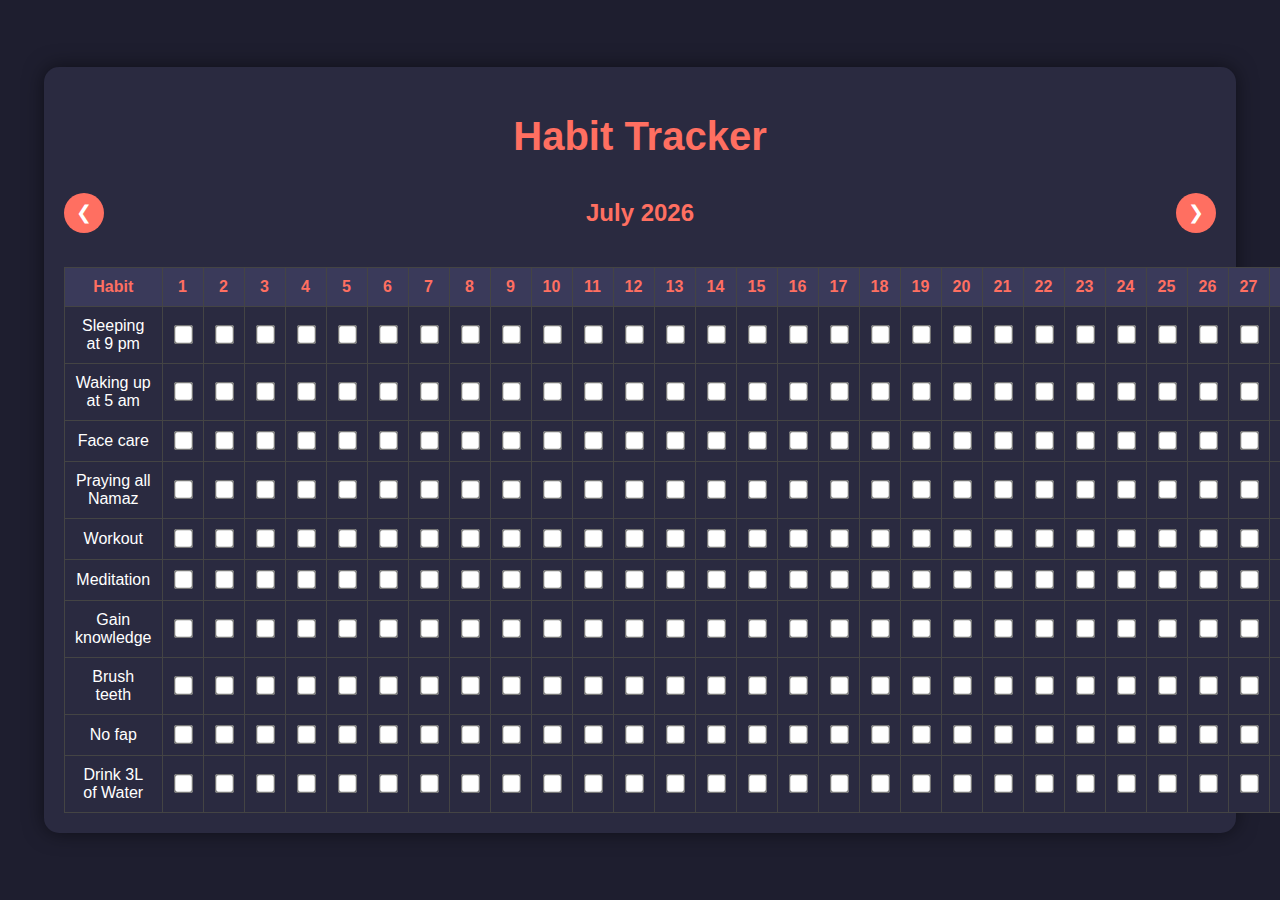
<file: index.html>
<!DOCTYPE html>
<html lang="en">
<head>
  <meta charset="UTF-8">
  <meta name="viewport" content="width=device-width, initial-scale=1.0">
  <title>Habit Tracker</title>
  <link rel="stylesheet" href="styles.css">
</head>
<body>
  <div class="container">
    <h1>Habit Tracker</h1>

    <!-- Calendar and Habits -->
    <div class="calendar">
      <div class="calendar-header">
        <button id="prevMonth">&#10094;</button>
        <h2 id="currentMonthYear"></h2>
        <button id="nextMonth">&#10095;</button>
      </div>
      <table id="habitTable">
        <thead>
          <tr>
            <th>Habit</th>
            <!-- Days will be dynamically added here -->
          </tr>
        </thead>
        <tbody>
          <!-- Habits and checkboxes will be dynamically added here -->
        </tbody>
      </table>
    </div>
  </div>

  <script src="script.js"></script>
</body>
</html>
</file>
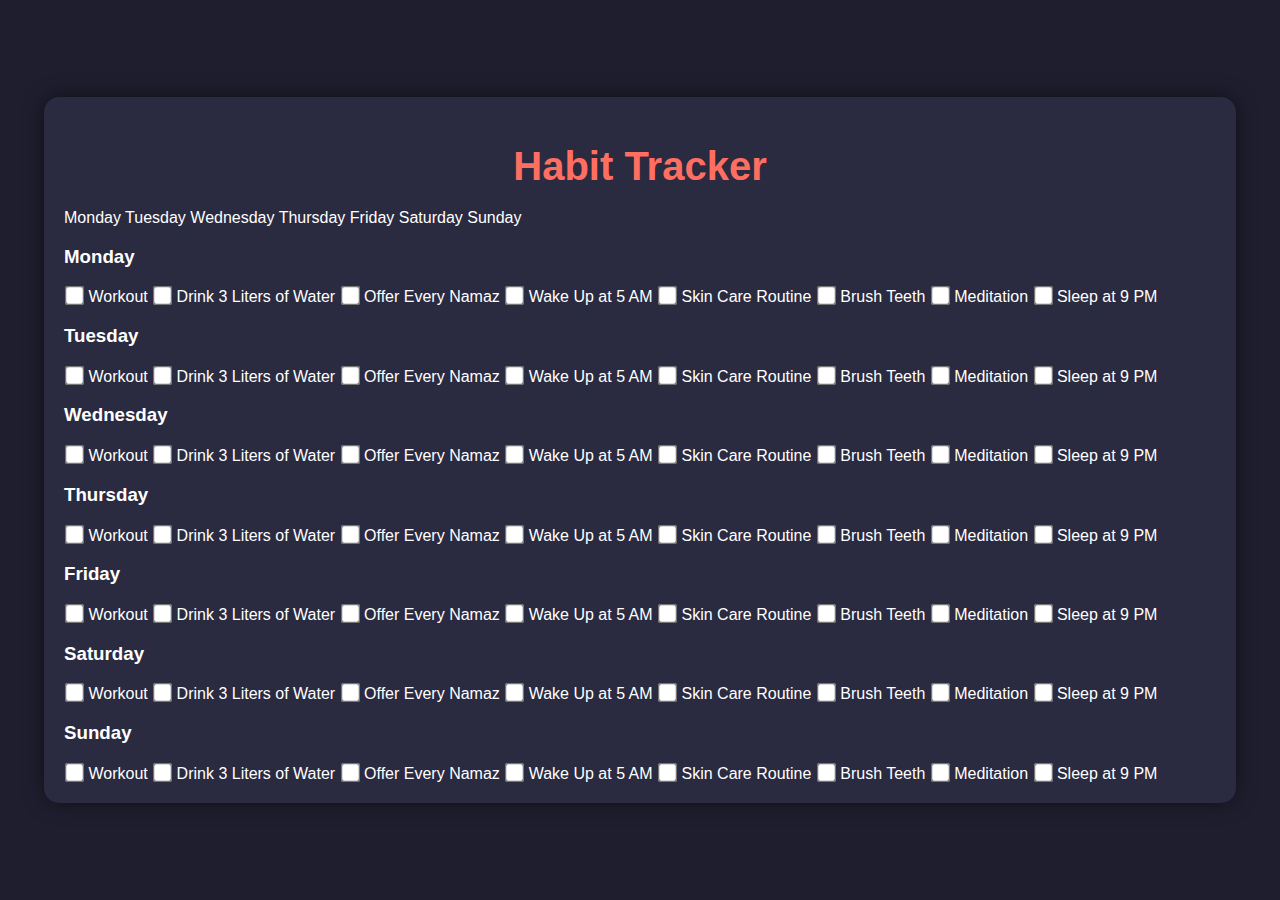
<file: habit-tracker.html>
<!DOCTYPE html>
<html lang="en">
<head>
    <meta charset="UTF-8">
    <meta name="viewport" content="width=device-width, initial-scale=1.0">
    <title>Habit Tracker</title>
    <link rel="stylesheet" href="styles.css">
</head>
<body>

    <div class="container">
        <h1>Habit Tracker</h1>

        <!-- Weekdays as headers -->
        <div class="weekdays">
            <span>Monday</span>
            <span>Tuesday</span>
            <span>Wednesday</span>
            <span>Thursday</span>
            <span>Friday</span>
            <span>Saturday</span>
            <span>Sunday</span>
        </div>

        <form id="habit-form">
            <!-- Monday -->
            <div class="habit-day" id="monday">
                <h3>Monday</h3>
                <label class="habit-label">
                    <input type="checkbox" id="monday-workout"> Workout
                </label>
                <label class="habit-label">
                    <input type="checkbox" id="monday-drink-water"> Drink 3 Liters of Water
                </label>
                <label class="habit-label">
                    <input type="checkbox" id="monday-namaz"> Offer Every Namaz
                </label>
                <label class="habit-label">
                    <input type="checkbox" id="monday-wake-up"> Wake Up at 5 AM
                </label>
                <label class="habit-label">
                    <input type="checkbox" id="monday-skincare"> Skin Care Routine
                </label>
                <label class="habit-label">
                    <input type="checkbox" id="monday-toothbrush"> Brush Teeth
                </label>
                <label class="habit-label">
                    <input type="checkbox" id="monday-meditation"> Meditation
                </label>
                <label class="habit-label">
                    <input type="checkbox" id="monday-sleep"> Sleep at 9 PM
                </label>
            </div>

            <!-- Tuesday -->
            <div class="habit-day" id="tuesday">
                <h3>Tuesday</h3>
                <label class="habit-label">
                    <input type="checkbox" id="tuesday-workout"> Workout
                </label>
                <label class="habit-label">
                    <input type="checkbox" id="tuesday-drink-water"> Drink 3 Liters of Water
                </label>
                <label class="habit-label">
                    <input type="checkbox" id="tuesday-namaz"> Offer Every Namaz
                </label>
                <label class="habit-label">
                    <input type="checkbox" id="tuesday-wake-up"> Wake Up at 5 AM
                </label>
                <label class="habit-label">
                    <input type="checkbox" id="tuesday-skincare"> Skin Care Routine
                </label>
                <label class="habit-label">
                    <input type="checkbox" id="tuesday-toothbrush"> Brush Teeth
                </label>
                <label class="habit-label">
                    <input type="checkbox" id="tuesday-meditation"> Meditation
                </label>
                <label class="habit-label">
                    <input type="checkbox" id="tuesday-sleep"> Sleep at 9 PM
                </label>
            </div>

            <!-- Wednesday -->
            <div class="habit-day" id="wednesday">
                <h3>Wednesday</h3>
                <label class="habit-label">
                    <input type="checkbox" id="wednesday-workout"> Workout
                </label>
                <label class="habit-label">
                    <input type="checkbox" id="wednesday-drink-water"> Drink 3 Liters of Water
                </label>
                <label class="habit-label">
                    <input type="checkbox" id="wednesday-namaz"> Offer Every Namaz
                </label>
                <label class="habit-label">
                    <input type="checkbox" id="wednesday-wake-up"> Wake Up at 5 AM
                </label>
                <label class="habit-label">
                    <input type="checkbox" id="wednesday-skincare"> Skin Care Routine
                </label>
                <label class="habit-label">
                    <input type="checkbox" id="wednesday-toothbrush"> Brush Teeth
                </label>
                <label class="habit-label">
                    <input type="checkbox" id="wednesday-meditation"> Meditation
                </label>
                <label class="habit-label">
                    <input type="checkbox" id="wednesday-sleep"> Sleep at 9 PM
                </label>
            </div>

            <!-- Thursday -->
            <div class="habit-day" id="thursday">
                <h3>Thursday</h3>
                <label class="habit-label">
                    <input type="checkbox" id="thursday-workout"> Workout
                </label>
                <label class="habit-label">
                    <input type="checkbox" id="thursday-drink-water"> Drink 3 Liters of Water
                </label>
                <label class="habit-label">
                    <input type="checkbox" id="thursday-namaz"> Offer Every Namaz
                </label>
                <label class="habit-label">
                    <input type="checkbox" id="thursday-wake-up"> Wake Up at 5 AM
                </label>
                <label class="habit-label">
                    <input type="checkbox" id="thursday-skincare"> Skin Care Routine
                </label>
                <label class="habit-label">
                    <input type="checkbox" id="thursday-toothbrush"> Brush Teeth
                </label>
                <label class="habit-label">
                    <input type="checkbox" id="thursday-meditation"> Meditation
                </label>
                <label class="habit-label">
                    <input type="checkbox" id="thursday-sleep"> Sleep at 9 PM
                </label>
            </div>

            <!-- Friday -->
            <div class="habit-day" id="friday">
                <h3>Friday</h3>
                <label class="habit-label">
                    <input type="checkbox" id="friday-workout"> Workout
                </label>
                <label class="habit-label">
                    <input type="checkbox" id="friday-drink-water"> Drink 3 Liters of Water
                </label>
                <label class="habit-label">
                    <input type="checkbox" id="friday-namaz"> Offer Every Namaz
                </label>
                <label class="habit-label">
                    <input type="checkbox" id="friday-wake-up"> Wake Up at 5 AM
                </label>
                <label class="habit-label">
                    <input type="checkbox" id="friday-skincare"> Skin Care Routine
                </label>
                <label class="habit-label">
                    <input type="checkbox" id="friday-toothbrush"> Brush Teeth
                </label>
                <label class="habit-label">
                    <input type="checkbox" id="friday-meditation"> Meditation
                </label>
                <label class="habit-label">
                    <input type="checkbox" id="friday-sleep"> Sleep at 9 PM
                </label>
            </div>

            <!-- Saturday -->
            <div class="habit-day" id="saturday">
                <h3>Saturday</h3>
                <label class="habit-label">
                    <input type="checkbox" id="saturday-workout"> Workout
                </label>
                <label class="habit-label">
                    <input type="checkbox" id="saturday-drink-water"> Drink 3 Liters of Water
                </label>
                <label class="habit-label">
                    <input type="checkbox" id="saturday-namaz"> Offer Every Namaz
                </label>
                <label class="habit-label">
                    <input type="checkbox" id="saturday-wake-up"> Wake Up at 5 AM
                </label>
                <label class="habit-label">
                    <input type="checkbox" id="saturday-skincare"> Skin Care Routine
                </label>
                <label class="habit-label">
                    <input type="checkbox" id="saturday-toothbrush"> Brush Teeth
                </label>
                <label class="habit-label">
                    <input type="checkbox" id="saturday-meditation"> Meditation
                </label>
                <label class="habit-label">
                    <input type="checkbox" id="saturday-sleep"> Sleep at 9 PM
                </label>
            </div>

            <!-- Sunday -->
            <div class="habit-day" id="sunday">
                <h3>Sunday</h3>
                <label class="habit-label">
                    <input type="checkbox" id="sunday-workout"> Workout
                </label>
                <label class="habit-label">
                    <input type="checkbox" id="sunday-drink-water"> Drink 3 Liters of Water
                </label>
                <label class="habit-label">
                    <input type="checkbox" id="sunday-namaz"> Offer Every Namaz
                </label>
                <label class="habit-label">
                    <input type="checkbox" id="sunday-wake-up"> Wake Up at 5 AM
                </label>
                <label class="habit-label">
                    <input type="checkbox" id="sunday-skincare"> Skin Care Routine
                </label>
                <label class="habit-label">
                    <input type="checkbox" id="sunday-toothbrush"> Brush Teeth
                </label>
                <label class="habit-label">
                    <input type="checkbox" id="sunday-meditation"> Meditation
                </label>
                <label class="habit-label">
                    <input type="checkbox" id="sunday-sleep"> Sleep at 9 PM
                </label>
            </div>

        </form>
    </div>

    <script>
        // Weekday habit tracking logic using localStorage
        window.onload = function() {
            const weekdays = ['monday', 'tuesday', 'wednesday', 'thursday', 'friday', 'saturday', 'sunday'];
            const habits = ['workout', 'drink-water', 'namaz', 'wake-up', 'skincare', 'toothbrush', 'meditation', 'sleep'];

            // Iterate over each weekday and restore checked/crossed states
            weekdays.forEach(day => {
                habits.forEach(habit => {
                    const habitId = `${day}-${habit}`;
                    const storedState = localStorage.getItem(habitId);
                    const checkbox = document.getElementById(habitId);

                    if (storedState === 'checked') {
                        checkbox.checked = true;
                    } else if (storedState === 'crossed') {
                        checkbox.checked = true;
                        checkbox.setAttribute('data-state', 'crossed');
                    }
                });
            });
        };

        // Save the habit state to localStorage
        document.querySelectorAll('input[type="checkbox"]').forEach(checkbox => {
            checkbox.addEventListener('change', function() {
                const [day, habit] = checkbox.id.split('-');
                const habitId = checkbox.id;

                if (checkbox.checked) {
                    // Save the checked state to localStorage
                    localStorage.setItem(habitId, 'checked');
                    // Allow toggling between check and cross
                    checkbox.addEventListener('click', function() {
                        if (checkbox.checked) {
                            checkbox.setAttribute('data-state', 'crossed');
                            localStorage.setItem(habitId, 'crossed');
                        } else {
                            checkbox.removeAttribute('data-state');
                            localStorage.setItem(habitId, 'checked');
                        }
                    });
                } else {
                    // Remove the checked state from localStorage
                    localStorage.removeItem(habitId);
                    checkbox.removeAttribute('data-state');
                }
            });
        });
    </script>

</body>
</html>
</file>
<file: styles.css>
/* General Styles */
body {
  font-family: 'Arial', sans-serif;
  background-color: #1e1e2f;
  color: #ffffff;
  margin: 0;
  padding: 0;
  display: flex;
  justify-content: center;
  align-items: center;
  min-height: 100vh;
}

.container {
  background-color: #2a2a40;
  padding: 20px;
  border-radius: 15px;
  box-shadow: 0 0 20px rgba(0, 0, 0, 0.5);
  width: 90%;
  max-width: 1200px;
}

h1 {
  text-align: center;
  color: #ff6f61;
  font-size: 2.5rem;
  margin-bottom: 20px;
}

/* Calendar Header */
.calendar-header {
  display: flex;
  justify-content: space-between;
  align-items: center;
  margin-bottom: 20px;
}

#prevMonth, #nextMonth {
  background-color: #ff6f61;
  border: none;
  border-radius: 50%;
  width: 40px;
  height: 40px;
  color: #ffffff;
  font-size: 1.2rem;
  cursor: pointer;
  transition: background-color 0.3s;
}

#prevMonth:hover, #nextMonth:hover {
  background-color: #ff4a3d;
}

#currentMonthYear {
  font-size: 1.5rem;
  color: #ff6f61;
}

/* Habit Table */
table {
  width: 100%;
  border-collapse: collapse;
}

th, td {
  padding: 10px;
  text-align: center;
  border: 1px solid #444;
}

th {
  background-color: #3a3a5a;
  color: #ff6f61;
}

td {
  background-color: #2a2a40;
}

input[type="checkbox"] {
  transform: scale(1.5);
  cursor: pointer;
}

input[type="checkbox"]:checked {
  accent-color: #ff6f61;
}
</file>
